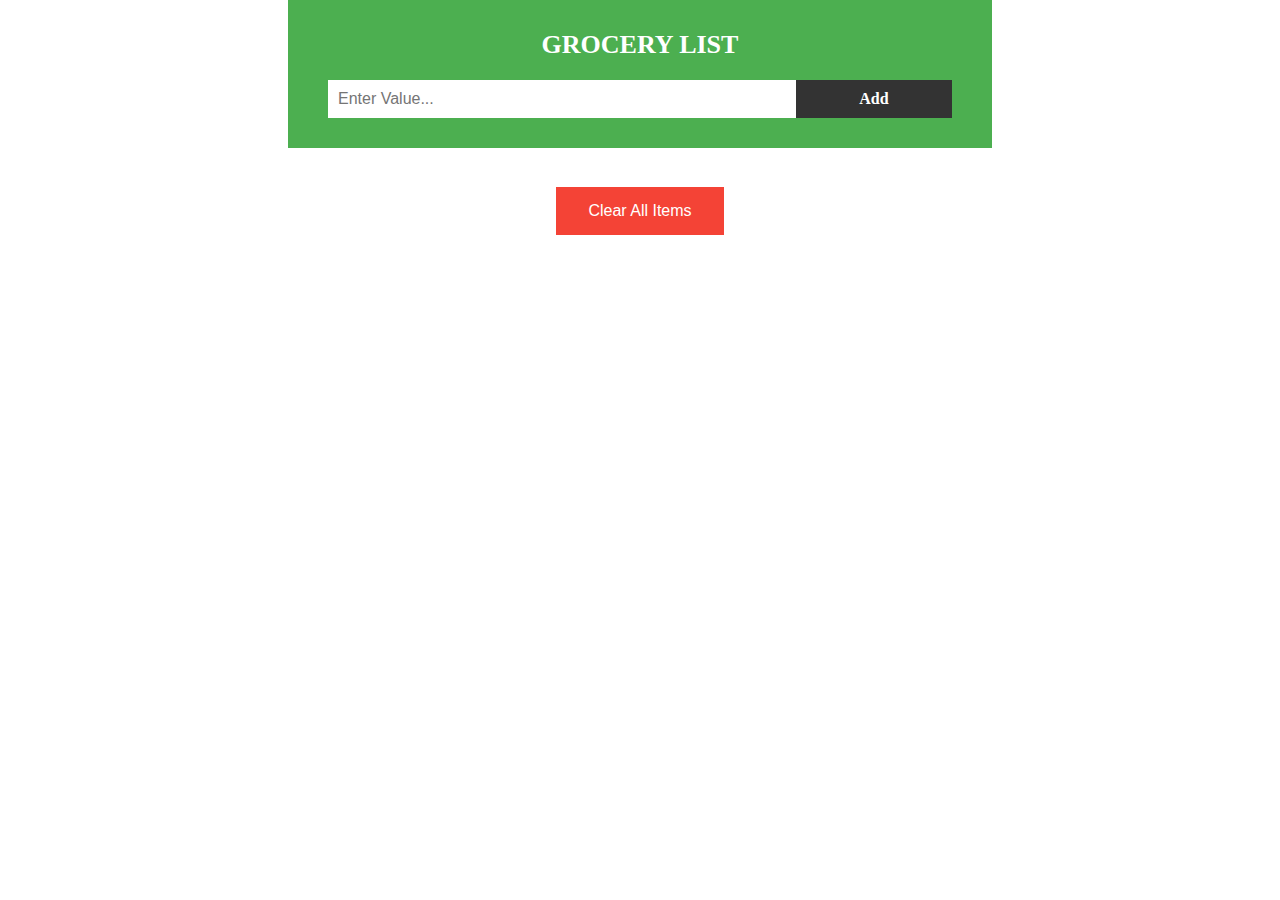
<file: JavaScript Grocery List Project/index.html>
<!DOCTYPE html>
<html>
<head>
<meta name="viewport" content="width=device-width, initial-scale=1">
<link rel="stylesheet" href="https://cdnjs.cloudflare.com/ajax/libs/font-awesome/4.7.0/css/font-awesome.min.css">
<link rel="stylesheet" type="text/css" href="./css/style.css">
</head>
<body>
<div class="mainWrapper">
	<div id="myDIV" class="header">
	  <h2>Grocery List</h2>
	  <input type="text" id="myInput" placeholder="Enter Value...">
	  <span  class="addBtn">Add</span>
	</div>

	<ul id="myUL">
	</ul>
	
	<div align="center" class="mrgnTop">
		<button class="clearBtn">Clear All Items</button>
	</div>
</div>

<script src="./js/app.js"></script>

</body>
</html>
</file>
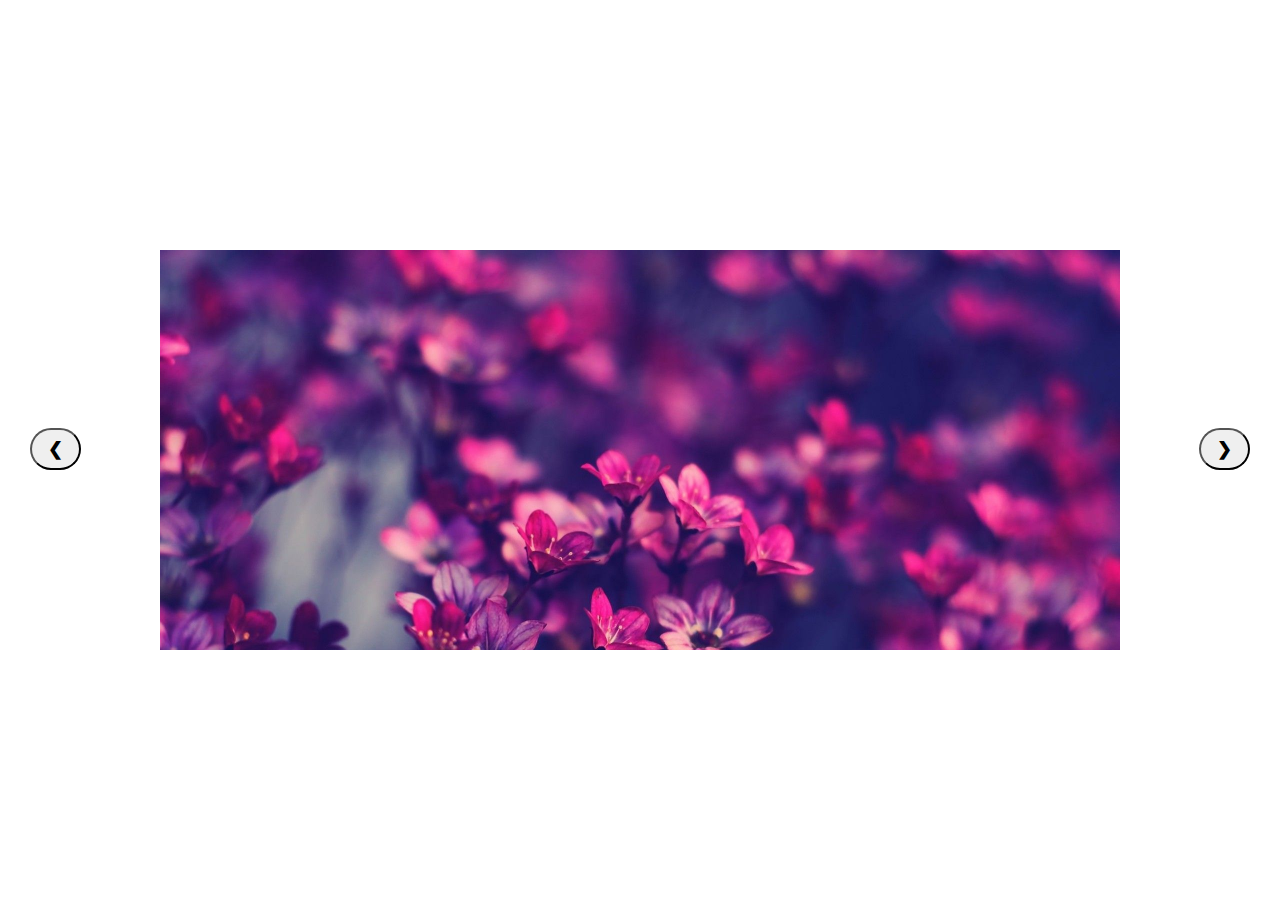
<file: JavaScript simple slider-copy for review/index.html>
<!doctype html>
<html>
    <head>
        <title>Slider</title>
        <meta name="viewport" content="width=device-width, initial-scale=1">
        <link rel="stylesheet" type="text/css" href="./assets/css/style.css" />
    </head>
    <body>

        <div class="sliderWrapper">
            
        </div>
        <script src="./assets/js/app.js"></script>
    </body>
</html>
</file>
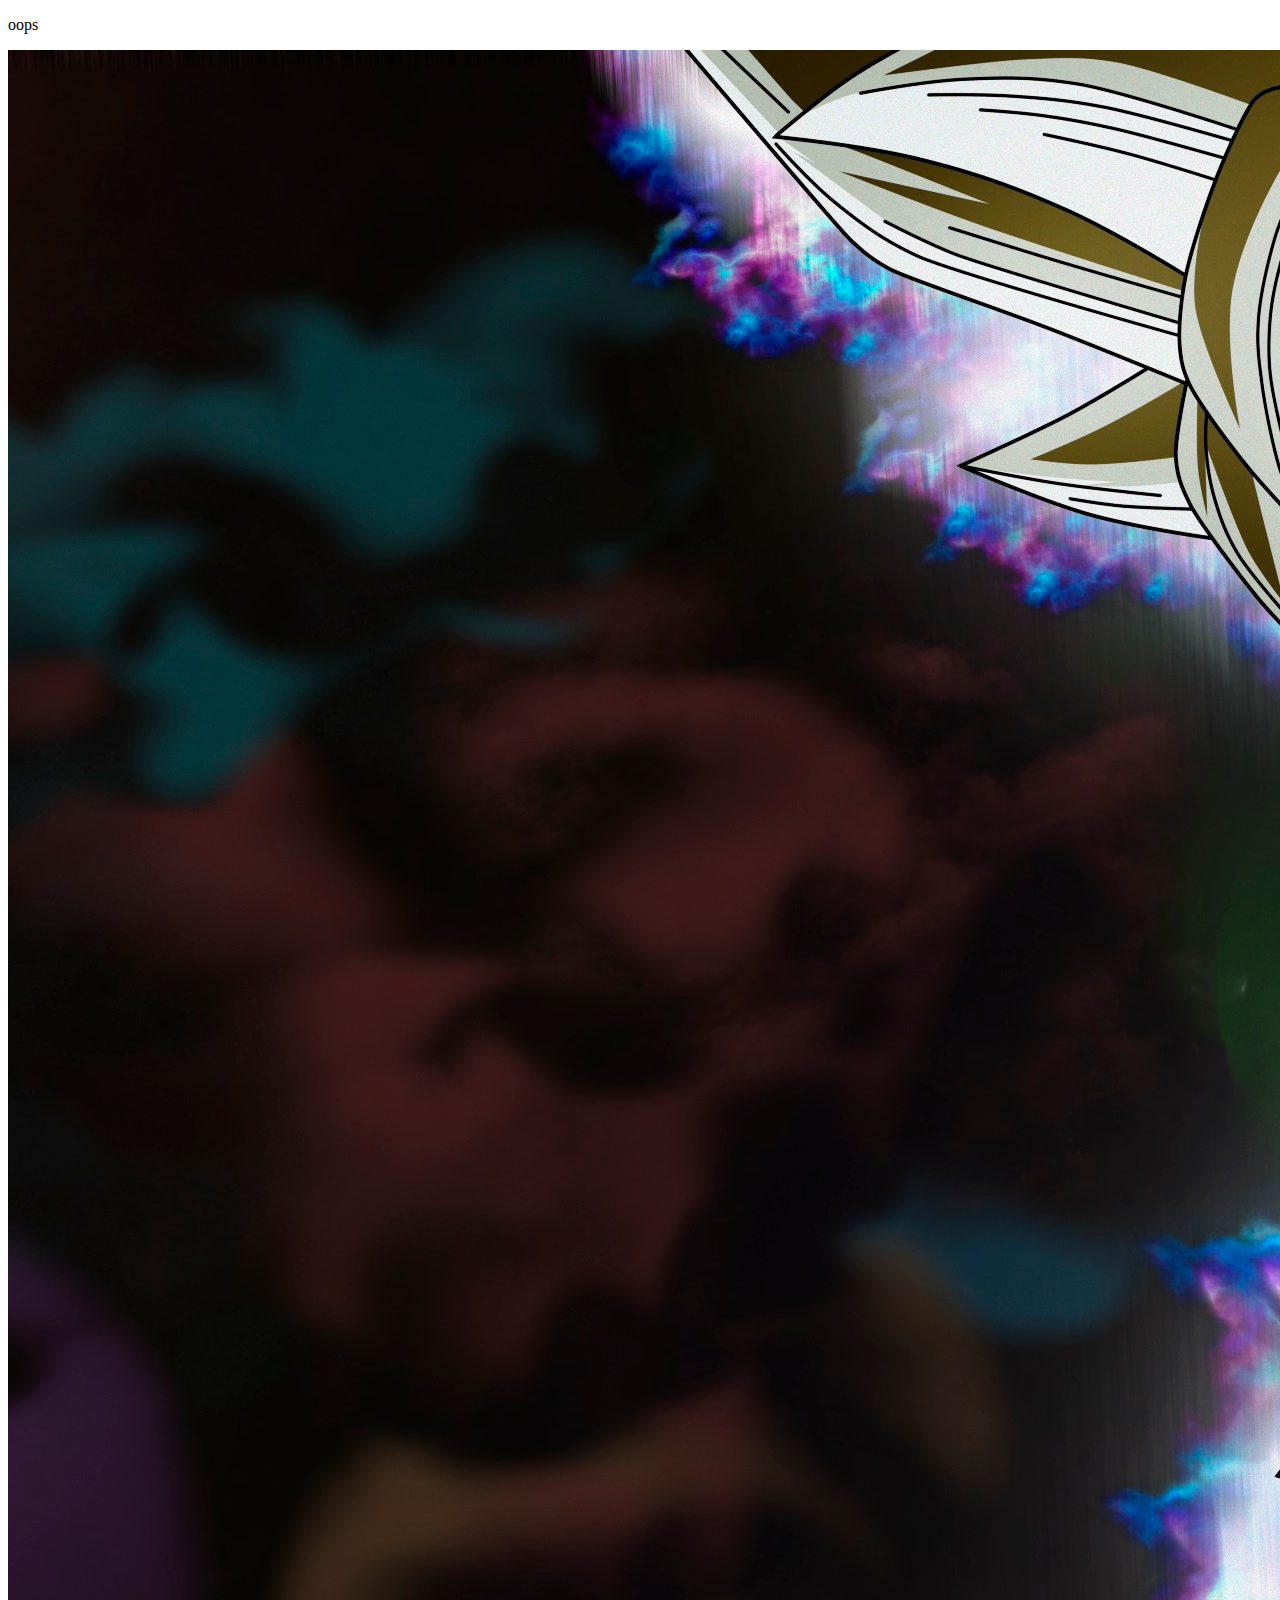
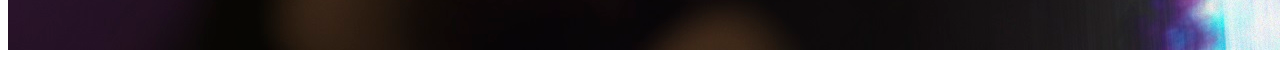
<file: Promise async await/index.html>
<!DOCTYPE html>
<html lang="en">
<head>
    <meta charset="UTF-8">
    <meta name="viewport" content="width=device-width, initial-scale=1.0">
    <title>Document</title>
</head>
<body>

    <script>


        async function goConsole( word ){
           
                function createImage(url){
                        let image = document.createElement('img');
                        image.src = url;
                        document.body.append(image);
                }
                try{
                    let response = await fetch(`http://api.giphy.com/v1/gifs/search?q=${word}&api_key=dc6zaTOxFJmzC&limit=1`);
                    let img = await response.json(); 
                    if (img.data.length === 0) {
                        throw new SyntaxError("Incomplete data: image not found, So we are showing default image "); // (*)
                    }
                    createImage(img.data[0].images.downsized.url);
                } catch(error){
                    console.log(error);
                    createImage('./header.jpg');
                }
        }

        async function getWord(){

            function createPara(text){
                let para = document.createElement('p');
                    para.innerHTML = text;
                    document.body.append(para);
                    goConsole(text);
            }
             try{
                let response = await fetch(`http://api.wordnik.com/v4/words.json/randomWord?api_key=a2a73e7b926c924fad7001ca3111acd55af2ffabf50eb4ae5`);
                let word = await response.json();  

                if (!word.word) {
                    throw new SyntaxError("Incomplete data: No word "); 
                }
                createPara(word.word)
                    
             } catch(error){
                console.log(error);
                createPara('oops')
                
             }  
        }
        getWord();
        
    </script>
</body>
</html>
</file>
<file: JavaScript Grocery List Project/css/style.css>
body {
    margin: 0;
    padding: 0;
    font-family: verdana;
  }
  .mainWrapper {
      margin: 0 auto;
      width: 55%;
  }
  h2 {
      padding:0;
      margin: 0 0 20px;
      font-size: 26px;
      text-transform: uppercase;
  }
  
  /* Include the padding and border in an element's total width and height */
  * {
    box-sizing: border-box;
  }
  
  /* Remove margins and padding from the list */
  ul {
    margin: 0;
    padding: 0;
  }
  
  /* Style the list items */
  ul li {
    position: relative;
    padding: 12px 8px 12px 40px;
    list-style-type: none;
    font-size: 16px;
    line-height: 30px;
    transition: 0.2s;
    border-bottom: 1px solid #ddd;
    /* make the list items unselectable */
    -webkit-user-select: none;
    -moz-user-select: none;
    -ms-user-select: none;
    user-select: none;
  }
  ul li div{
    display: inline-block;
    max-width: 60%;
  }
  ul li div.border{
    border: 2px solid #000;
    border-radius: 4px;
    padding: 0px 5px;
  }
  ul li span{
      font-size: 24px;
      float: right;
      padding: 5px 7px;
      margin-right: 5px;
      cursor: pointer;
      background: #ddd;
  }
  ul li span:hover {
      background: #000;
      color: #fff;
  }
  
  /* Style the header */
  .header {
    background-color: #4CAF50;
    padding: 30px 40px;
    color: white;
    text-align: center;
  }
  
  /* Clear floats after the header */
  .header:after {
    content: "";
    display: table;
    clear: both;
  }
  
  /* Style the input */
  input {
    margin: 0;
    border: none;
    border-radius: 0;
    width: 75%;
    padding: 10px;
    float: left;
    font-size: 16px;
  }
  
  /* Style the "Add" button */
  .addBtn {
    padding: 10px;
    width: 25%;
    background: #333;
    color: #fff;
    font-weight: bold;
    float: left;
    text-align: center;
    font-size: 16px;
    cursor: pointer;
    transition: 0.3s;
    border-radius: 0;
  }
  
  .addBtn:hover {
    background-color: #000;
  }
  .clearBtn {
    background-color: #f44336;
    border: none;
    color: white;
    padding: 15px 32px;
    text-align: center;
    text-decoration: none;
    display: inline-block;
    font-size: 16px;
    margin: 4px 10px 25px;
    cursor: pointer;
  }
  .mrgnTop{
      margin-top: 35px;
  }
</file>
<file: JavaScript simple slider-copy for review/assets/css/style.css>
*{
    margin: 0px;
    padding: 0px;
    box-sizing: border-box;
}
html,body{
    height: 100%;
}
body{
    display: flex;
    justify-content: center;
    align-items: center;
}

/* slides wrapper */
.sliderWrapper{
    overflow: hidden;
    max-height: 400px;
    width: 100%;
}
/*  all slide wrapper */
.slides{
  max-width: 1200px;
  width: 75%;
  position: relative;
  margin: 0 auto;
  overflow: hidden;
}

/* slides */
.slide {
    display: none
}

.slides .slide > img{
    vertical-align: middle;
    width: 100%;
    max-height: none;
}

/* Next & previous buttons */
.slider-arrow {
  cursor: pointer;
  position: absolute;
  top: 50%;
  width: auto;
  padding: 8px 16px;
  margin-top: -22px;
  color: #000;
  font-weight: bold;
  font-size: 18px;
  transition: 0.6s ease;
  user-select: none;
  outline: none;
}

/* Position the "next and prev buttons"*/
.nextSlide {
  right: 30px;
  border-radius: 50px;
}
.prevSlide {
    left: 30px;
    border-radius: 50px;
}

/* On hover, change bg and color */
.slider-arrow:hover {
  background-color: rgba(0,0,0,0.8);
  color: #fff;
}

/* css for fade class for image appearnce */
.fade {
  animation-name: fade;
  animation-duration: 1.5s;
}

@keyframes fade {
  from {opacity: .3} 
  to {opacity: 1}
}
</file>
